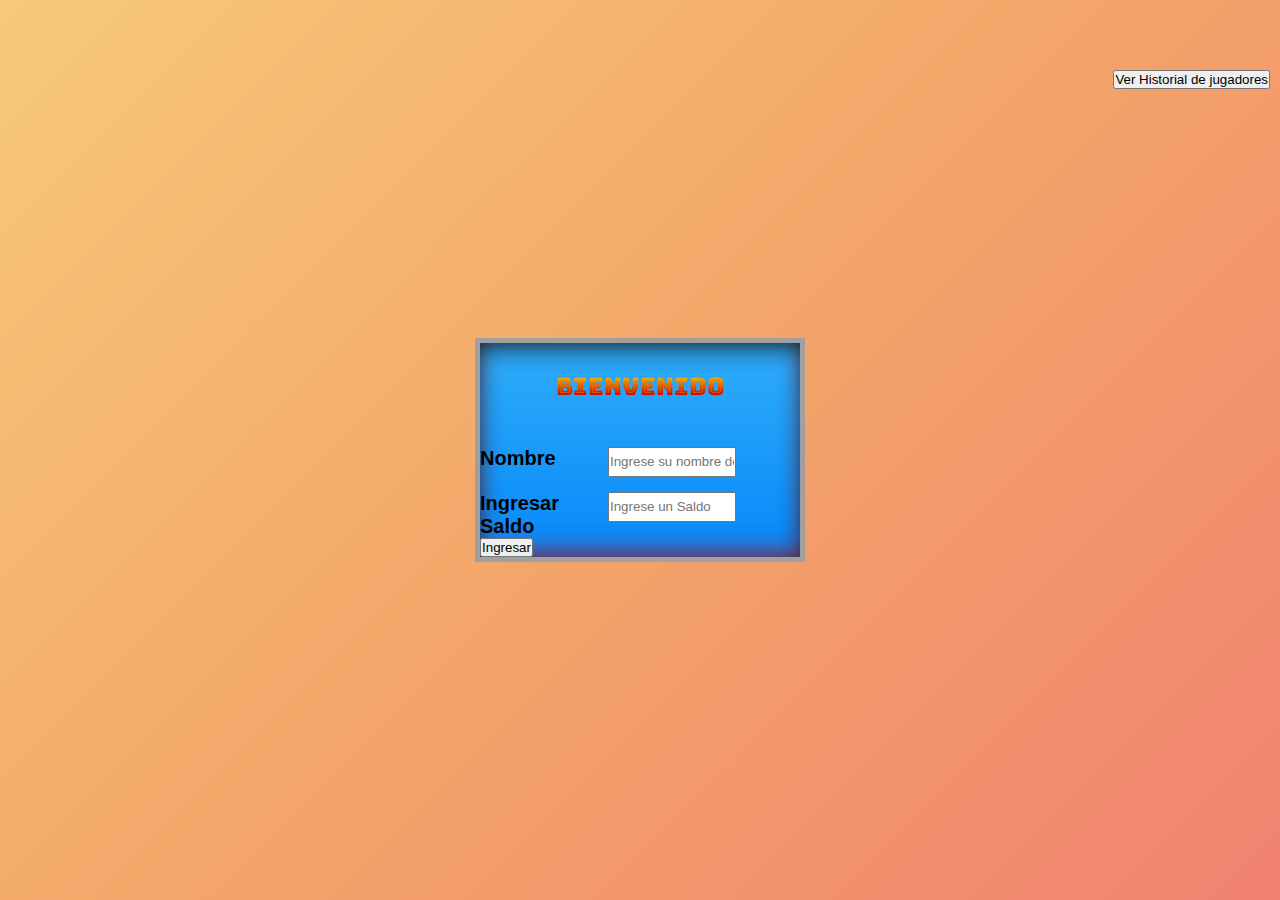
<file: index.html>
<!DOCTYPE html>
<html lang="es">

<head>
  <meta charset="UTF-8">
  <meta name="viewport" content="width=device-width, initial-scale=1.0">
  <link rel="shortcut icon" href="assets/img/favicon-32x32.png">
  <link rel="preconnect" href="https://fonts.googleapis.com">
  <link rel="preconnect" href="https://fonts.gstatic.com" crossorigin>
  <link href="https://fonts.googleapis.com/css2?family=Bungee+Spice&display=swap" rel="stylesheet">
  <title>Simulador Carreras y Apuesta</title>
  <!-- Cargo hoja de estilos -->
  <link rel="stylesheet" href="./css/estilos.css">



  <!-- Cargo Fuentes -->
  <link rel="preconnect" href="https://fonts.googleapis.com">
  <link rel="preconnect" href="https://fonts.gstatic.com" crossorigin>
  <link href="https://fonts.googleapis.com/css2?family=Bebas+Neue&display=swap" rel="stylesheet">
  <link rel="preconnect" href="https://fonts.googleapis.com">
  <link rel="preconnect" href="https://fonts.gstatic.com" crossorigin>
  <link href="https://fonts.googleapis.com/css2?family=Oswald:wght@500&display=swap" rel="stylesheet">
  <!-- CSS only -->
<link href="https://cdn.jsdelivr.net/npm/bootstrap@5.2.2/dist/css/bootstrap.min.css" rel="stylesheet" integrity="sha384-Zenh87qX5JnK2Jl0vWa8Ck2rdkQ2Bzep5IDxbcnCeuOxjzrPF/et3URy9Bv1WTRi" crossorigin="anonymous">
<script src="https://cdn.jsdelivr.net/npm/@popperjs/core@2.11.6/dist/umd/popper.min.js" integrity="sha384-oBqDVmMz9ATKxIep9tiCxS/Z9fNfEXiDAYTujMAeBAsjFuCZSmKbSSUnQlmh/jp3" crossorigin="anonymous"></script>
<script src="https://cdn.jsdelivr.net/npm/bootstrap@5.2.2/dist/js/bootstrap.min.js" integrity="sha384-IDwe1+LCz02ROU9k972gdyvl+AESN10+x7tBKgc9I5HFtuNz0wWnPclzo6p9vxnk" crossorigin="anonymous"></script>

</head>

<body class="d-flex align-items-center section2">

 

<div class="container d-flex justify-content-center">
  <div class="spansaldo">
    <button type="button" class="btn btn-success" id="btn_historial">Ver Historial de jugadores</button>    
  </div>
 <div class="col-lg-6 col-md-6 col-10 pt-4 text-center formingreso">
  <form id="form">
<h2>Bienvenido</h2>
<div class="inputdatainicio">
  <label><strong>Nombre</strong></label>
  <input id="nomuser" value="" placeholder="Ingrese su nombre de usuario">
</div>
<div class="inputdatainicio">
  <label><strong>Ingresar Saldo</strong></label>
  <input id="saldo" value=""  placeholder="Ingrese un Saldo" type="number"  onkeypress='return event.charCode>=48 && event.charCode<=75'>
</div>
<div class="mt-4 mb-5">
  <p></p>
<button type="button"  id="ingresar" type="submit" class="btn btn-success mt-5">Ingresar</button>
</div>

</form>
 </div>


</di>



<!-- JavaScript Bundle with Popper -->
<script src="https://cdn.jsdelivr.net/npm/bootstrap@5.2.2/dist/js/bootstrap.bundle.min.js" integrity="sha384-OERcA2EqjJCMA+/3y+gxIOqMEjwtxJY7qPCqsdltbNJuaOe923+mo//f6V8Qbsw3" crossorigin="anonymous"></script>

  <script src="https://cdnjs.cloudflare.com/ajax/libs/jquery/3.3.1/jquery.min.js"></script>
  <script src="anime.min.js"></script>
 
  <script src="./script/login.js"></script>











</body>

</html>
</file>
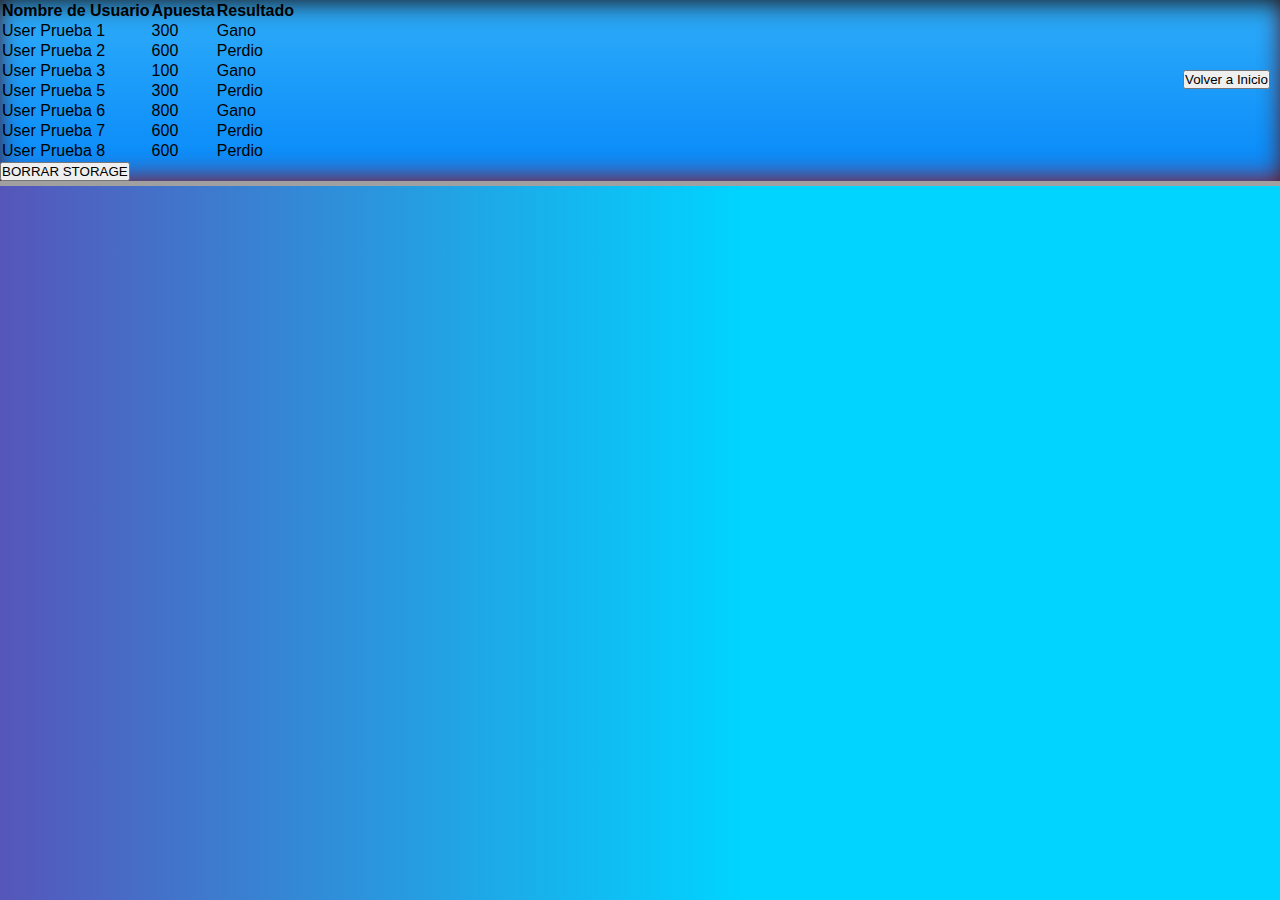
<file: tabla.html>
<!DOCTYPE html>
<html lang="es">

<head>
  <meta charset="UTF-8">
  <meta name="viewport" content="width=device-width, initial-scale=1.0">
  <link rel="shortcut icon" href="assets/img/favicon-32x32.png">
  <link rel="preconnect" href="https://fonts.googleapis.com">
  <link rel="preconnect" href="https://fonts.gstatic.com" crossorigin>
  <link href="https://fonts.googleapis.com/css2?family=Bungee+Spice&display=swap" rel="stylesheet">
  <title>Simulador Carreras y Apuesta</title>
  <!-- Cargo hoja de estilos -->
  <link rel="stylesheet" href="./css/estilos.css">



  <!-- Cargo Fuentes -->
  <link rel="preconnect" href="https://fonts.googleapis.com">
  <link rel="preconnect" href="https://fonts.gstatic.com" crossorigin>
  <link href="https://fonts.googleapis.com/css2?family=Bebas+Neue&display=swap" rel="stylesheet">
  <link rel="preconnect" href="https://fonts.googleapis.com">
  <link rel="preconnect" href="https://fonts.gstatic.com" crossorigin>
  <link href="https://fonts.googleapis.com/css2?family=Oswald:wght@500&display=swap" rel="stylesheet">
  <!-- CSS only -->
<link href="https://cdn.jsdelivr.net/npm/bootstrap@5.2.2/dist/css/bootstrap.min.css" rel="stylesheet" integrity="sha384-Zenh87qX5JnK2Jl0vWa8Ck2rdkQ2Bzep5IDxbcnCeuOxjzrPF/et3URy9Bv1WTRi" crossorigin="anonymous">
<script src="https://cdn.jsdelivr.net/npm/@popperjs/core@2.11.6/dist/umd/popper.min.js" integrity="sha384-oBqDVmMz9ATKxIep9tiCxS/Z9fNfEXiDAYTujMAeBAsjFuCZSmKbSSUnQlmh/jp3" crossorigin="anonymous"></script>
<script src="https://cdn.jsdelivr.net/npm/bootstrap@5.2.2/dist/js/bootstrap.min.js" integrity="sha384-IDwe1+LCz02ROU9k972gdyvl+AESN10+x7tBKgc9I5HFtuNz0wWnPclzo6p9vxnk" crossorigin="anonymous"></script>

</head>

<body class="d-flex align-items-center">
  <div class="spansaldo">
    <button type="button" class="btn btn-success" id="btn_index">Volver a Inicio</button>    
  </div>
 

<div class="container d-flex justify-content-center">
 <div class="col-lg-6 col-md-6 col-10 pt-4 text-center formingreso">

  <table class="table">
    <thead class="thead-dark">
      <tr>
        <th scope="col">Nombre de Usuario</th>
        <th scope="col">Apuesta</th>
        <th scope="col">Resultado</th>
      
      </tr>
    </thead>
    <tbody id="tbody">

    
    </tbody>
  </table>
  <div class="row">
<div class="d-flex justify-content-center mt-4">
    <button type="button" class="btn btn-danger" id="btn_borrar">BORRAR STORAGE</button>    
  </div>
  </div>
 </div>


</div>

<!-- JavaScript Bundle with Popper -->
<script src="https://cdn.jsdelivr.net/npm/bootstrap@5.2.2/dist/js/bootstrap.bundle.min.js" integrity="sha384-OERcA2EqjJCMA+/3y+gxIOqMEjwtxJY7qPCqsdltbNJuaOe923+mo//f6V8Qbsw3" crossorigin="anonymous"></script>

  <script src="https://cdnjs.cloudflare.com/ajax/libs/jquery/3.3.1/jquery.min.js"></script>
  <script src="anime.min.js"></script>
 
  <script src="./script/tabla.js"></script>











</body>

</html>
</file>
<file: css/estilos.css>
* {
    padding: 0;
    margin: 0;
    box-sizing: border-box;
}

@import 'https://fonts.googleapis.com/css?family=Bungee+Shade';

*, *:after, *:before {
  box-sizing: border-box;
  margin: 0;
  padding: 0;
}

body,
html {
  background: rgb(2,0,36);
  background: linear-gradient(90deg, rgba(2,0,36,1) 0%, rgba(86,86,186,1) 0%, rgba(0,212,255,1) 58%);
  height: 100%;
	width: 100%;
  overflow-x: hidden;
  margin: 0;
}

.box {
  display: flex;
  align-items: center;
  justify-content: center;
}
.contenedor{

  margin-top: 2%;
  border: 7px groove #254AA4;
  border-radius: 13px 13px 13px 13px;
  padding-top: 15px;
  
  width: 1350px;
  height: 880px;
}

h1, span, h2{
  font-family: 'Bungee Spice', cursive;  text-align: center;
  padding: 30px;
  line-height: 1.2;
}

.btncerrar{
  position: absolute;
  top: 0px;
  right: 10px;
}

.btncerrar img{
width:40px;
}

.spansaldo{
  position: absolute;
  top: 70px;
  right: 10px;
}

.spanusr{
  position: absolute;
  top: 70px;
  left: 10px;
}
.spansaldo span{
  font-size: 20px;
}





strong {
  font-size: 20px;

}

h1{
  font-size: 50px;
}

.sky, .grass, .road {
  position: relative;
}

.myButton {
	background-color:#44c767;
	border-radius:28px;
	border:1px solid #18ab29;
	display:inline-block;
	cursor:pointer;
	color:#ffffff;
	font-family:Arial;
	font-size:17px;
	padding:16px 31px;
	text-decoration:none;
	text-shadow:0px 1px 0px #2f6627;
}
.myButton:hover {
	background-color:#5cbf2a;
}
.myButton:active {
	position:relative;
	top:1px;
}

.seccion1{
  width: 100%;
  display: flex;
  flex-direction: row;
  flex-wrap: wrap;
  justify-items: center;
}
.letrasinicio{
  width:70%;

}
.contenedorajustes{
  width:25%;
}

.ajustes{
  display: flex;
  flex-direction: row;
  flex-wrap: wrap;
  width: 100%;
  box-shadow:inset 0px -3px 7px 0px #29bbff;
	background:linear-gradient(to bottom, #2dabf9 5%, #0688fa 100%);
	background-color:#2dabf9;
	border-radius:3px;
	border:1px solid #0b0e07;
  margin-left: 15px;
	cursor:pointer;
	color:#ffffff;
	font-family:Arial;
	font-size:15px;
	padding:9px 23px;
	text-decoration:none;
	text-shadow:0px 1px 0px #263666;
}

.ajustes h2{
  width: 100%;
  padding-top: 20px;
padding-bottom: 20px;
}

.inputdata{
  display: flex;
  flex-direction: row;
width:100%;
height: auto;
}
 .inputdata label{
  font-size: larger;
  width:40%;
 }
.inputdata input{
  width: 40%;
  height:30px;
}







.sky {
  background-image: url("../assets/img/fondoruta.jpg");
  background-size: cover;
  background-position: 30% 50%;
  height: 70%;
  background-color: skyblue;
  text-align: center;
}

.botoninciardiv{
  width: 100%;
  text-align: center;
  z-index: 1;
}




.grass {
  height: 5%;
  background-color: seagreen;
}


.road {
  height: 25%;
  background-color: dimgrey;
  border-top: 10px solid gray;
  border-bottom: 10px solid gray;
  width: 100%;
  overflow-x: hidden;

}

#track.lines {
  border: 5px dashed #fff;
  height: 0px;
  
  position: absolute;
  top: 45%; 
  
  width: 800vw;

  
}




.car {
  display: block;
  max-width: 100%;
  width: 100px;
  height: auto;
  position: absolute;
  left: 0;
}

.finish {
  display: block;
  width: 35%;
  height: auto;
  position: absolute;
  left: 105%;
  z-index: 1;
}


.car1 {
  z-index: 2;
  top: 0px;

}

.car2 {
  z-index: 3;
  top: 75px;
}

.ml4 {
 
  font-weight: 900;
  font-size: 3.5em;
}

.ml4 .letters {

  margin: auto;
 z-index: 10000;
  opacity: 0; 
}


  
  #train {
    position: relative;
    cursor: pointer;
  }


  .track{
    height: 0px;
    width: 800vw;
   
}

.finalmessage{
  opacity: 0;
}

.buttons-holder .button {
  margin-bottom: 15px;
	display: block;
	margin-right: 1em;
	text-decoration: none;
	font-size: 1.2em;
	padding: 0.5em;
	border-radius: 3px;
	text-transform: uppercase;
	background-color: rgb(63, 58, 139);
	color: white;
	box-shadow: 2px 2px 2px rgba(0, 0, 0, .5);
	transition: all 0.5s;
}

/*ESTILO AL SELECCIONAR AUTO*/
.show-red {
  width: 61px;
  height: 50px;
  border-radius:30% 70% 34% 66% / 30% 30% 70% 70%;
  background: -webkit-linear-gradient(
    to right,
    #ee8207,
    #e9ec1d
);
background: linear-gradient(
    to right,
    #ee8207,
    #e9ec1d
);
}

.imgmin{
  width:50px;
  height: auto;
}

.AutoSelect{
  display: flex;
  flex-direction: row;

}

#restart{
  opacity: 0;
  
  
}
.mensajefinal{
font-family: 'Bungee Spice', cursive;  text-align: center;}


/*Pagina INICIO*/
.formingreso{
  -webkit-box-shadow: 0px 0px 0px 5px #A0A0A0, inset 0px 10px 27px -8px #141414, inset 0px -10px 27px -8px #A31925, 5px 5px 5px 4px rgba(0,0,0,0); 
box-shadow: 0px 0px 0px 5px #A0A0A0, inset 0px 10px 27px -8px #141414, inset 0px -10px 27px -8px #A31925, 5px 5px 5px 4px rgba(0,0,0,0);
background: linear-gradient(to bottom, #2dabf9 5%, #0688fa 100%);
    background-color: #2dabf9;
}


.inputdatainicio{
  margin-top: 15px;
  display: flex;
  flex-direction: row;
width:100%;
height: auto;
}
 .inputdatainicio label{
  font-size: larger;
  width:40%;
 }
.inputdatainicio input{
  width: 40%;
  height:30px;
}

#btnsalir img:hover{
  
  filter: hue-rotate(120deg);
}


@import url('https://fonts.googleapis.com/css?family=Poppins:400,500,600,700,800,900&display=swap');

* {
  margin: 0;
  padding: 0;
  outline: 0;
}

body {
  font-family: 'Poppins', sans-serif;
}

.section2{
  width: 100%;
  height: 100vh;
  background: linear-gradient(-45deg, #3f51b1 0%, #5a55ae 13%, #7b5fac 25%, #8f6aae 38%, #a86aa4 50%, #cc6b8e 62%, #f18271 75%, #f3a469 87%, #f7c978 100%);;
  background-size: 400% 400%;
  position: relative;
  animation: animate 7.5s ease-in-out infinite;
  display: flex;
  justify-content: center;
  align-items: center;
}

h1{
  color: #fff;
  background: rgba(255,255,255,.2);
  padding: 20px;
  font-size: 50px;
  border-radius: 10px;
}

@keyframes animate{
  0%{
    background-position: 0 50%;
  }
  50%{
    background-position: 100% 50%;
  }
  100%{
    background-position: 0 50%;
  }
}
</file>
